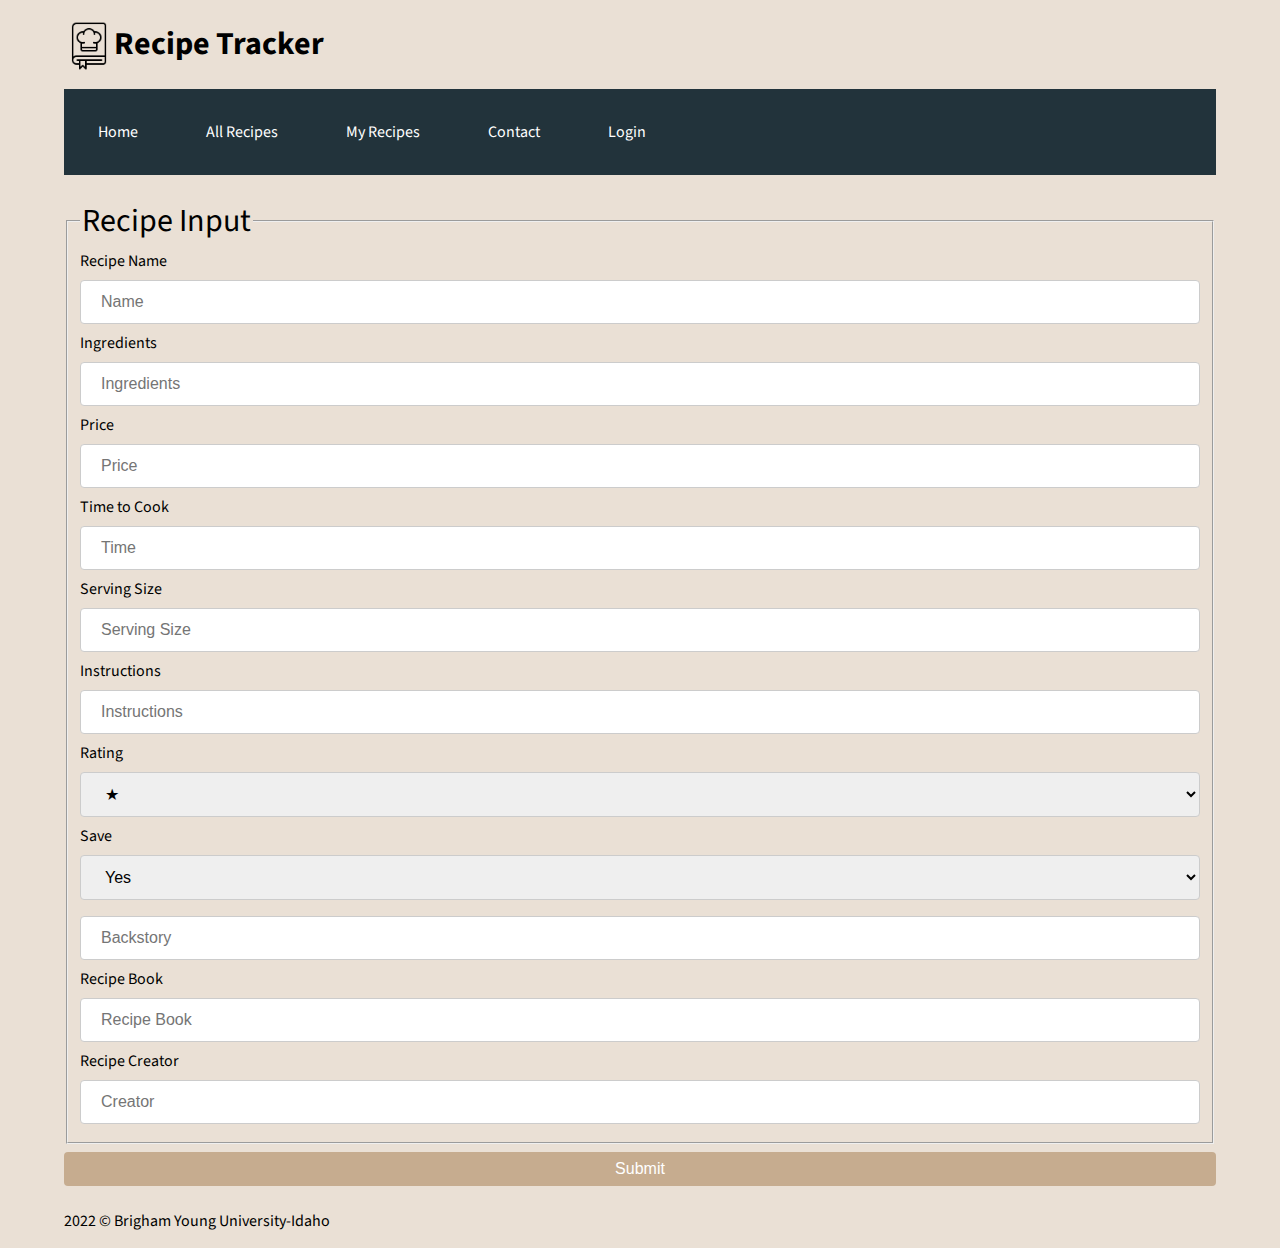
<file: index.html>
<!DOCTYPE html>
<html lang="en">
<head>
    <meta charset="UTF-8">
    <meta http-equiv="X-UA-Compatible" content="IE=edge">
    <meta name="viewport" content="width=device-width, initial-scale=1.0">
    <link rel="stylesheet" href="style.css">
    <script type="module" src="./js/ExternalServices.js"></script>
    <script type="module" src="./js/main.js"></script>
    <title>Recipe Tracker</title>
</head>
<body>
  <div class="wrapper">
  <header>
    <div class="header-top">
      <img class="logo" src="./img/recipe-book-2.png" alt="Icon of Recipe Book">
      <!-- <a href="https://www.flaticon.com/free-icons/recipe-book" title="recipe book icons">Recipe book icons created by nawicon - Flaticon</a> -->
      <!-- <a href="https://www.flaticon.com/free-icons/cook-book" title="cook book icons">Cook book icons created by nawicon - Flaticon</a> -->
      <h1>Recipe Tracker</h1>
    </div>
<nav class="main-nav">
  <ul class="menu">
      <li><a class="menuItem" href="#">Home</a></li>
      <li><a class="menuItem" href="./allrecipes.html">All Recipes</a></li>
      <li><a class="menuItem" href="./myrecipes.html">My Recipes</a></li>
      <li><a class="menuItem" href="./contact.html">Contact</a></li>
      <li><a class="menuItem" href="https://team-2-recipetracker.herokuapp.com/login">Login</a></li>
  </ul>
  <button class="hamburger">
    <!-- material icons https://material.io/resources/icons/ -->
    <i class="menuIcon material-icons">Menu</i>
    <i class="closeIcon material-icons">close</i>
  </button>
  <div>
    <!-- <a class="login-link" href="https://team-2-recipetracker.herokuapp.com/login">Login</a> -->
  </div>
</nav>
  </header>
    <section class="form-input">
      <div class="form-outline">
        <form name="recipe-input">
            <fieldset>
              <legend>Recipe Input</legend>
              <div class="recipe__name">
                <label for="rname">Recipe Name</label>
                <input type="text" name="rname" placeholder="Name" required />
                <label for="ingredients">Ingredients</label>
                <input type="text" class="text-area" name="ingredients" placeholder="Ingredients" required />
                <!-- <textarea name="ingredients" rows="4" cols="25"></textarea> -->
              </div>
              <label for="price">Price</label>
              <input type="text" name="price" placeholder="Price" required />
              <label for="time">Time to Cook</label>
              <input type="text" name="time" placeholder="Time" required />
              <label for="serving">Serving Size</label>
              <input type="text" name="serving" placeholder="Serving Size" required />
              <label for="Instructions">Instructions</label>
              <input type="text" class="text-area" name="Instructions" placeholder="Instructions" required />
              <label for="rating">Rating</label>
              <select id="rating" name="rating" placeholder="Rating">
                <option value="1star">&#9733</option>
                <option value="2star">&#9733 &#9733</option>
                <option value="3star">&#9733 &#9733 &#9733</option>
                <option value="4star">&#9733 &#9733 &#9733 &#9733</option>
                <option value="5star">&#9733 &#9733 &#9733 &#9733 &#9733</option>
              </select>
              <label for="saved">Save</label>
              <select id="save" name="saved" placeholder="Save"/>
                <option value="yes">Yes</option>
                <option value="no">No</option>
               <!-- <input type="text" name="back" placeholder="Back"  -->
              <label for="story">Recipe Backstory</label>
              <input type="text" name="story" placeholder="Backstory" required />
              <label for="book">Recipe Book</label>
              <input type="text" name="book" placeholder="Recipe Book" required />
              <label for="creator">Recipe Creator</label>
              <input type="text" name="creator" placeholder="Creator" required />
            </fieldset>
            <button id="recipeSubmit" type="submit">Submit</button>
          </form>
      </div>
    </section>
    <footer>
      <p class="footer-style">2022 &copy; Brigham Young University-Idaho</p>
    </footer>
  </div>
</body>
</html>
</file>
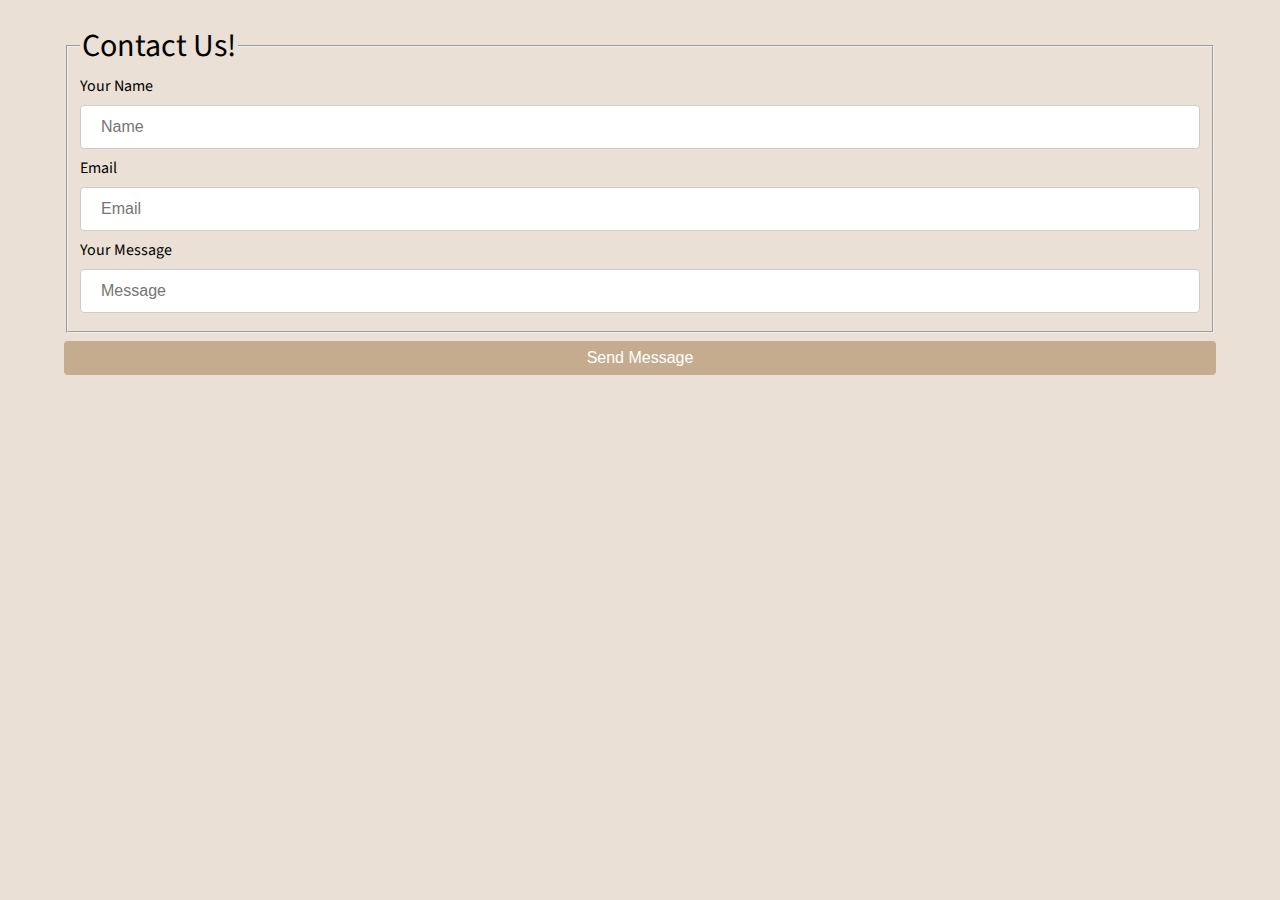
<file: contact.html>
<!DOCTYPE html>
<html lang="en">
<head>
    <meta charset="UTF-8">
    <meta http-equiv="X-UA-Compatible" content="IE=edge">
    <meta name="viewport" content="width=device-width, initial-scale=1.0">
    <link rel="stylesheet" href="style.css">
    <script type="module" src="./js/ExternalServices.js"></script>
    <script type="module" src="./js/main.js"></script>
    <title>Contact</title>
</head>
<body>
  <header id="main-header">
  </header>
  <section class="form-input">
    <div class="form-outline">
      <form name="recipe-input">
          <fieldset>
            <legend>Contact Us!</legend>
            <div class="recipe__name">
              <label for="rname">Your Name</label>
              <input type="text" name="rname" placeholder="Name" required />
              <label for="rname">Email</label>
              <input type="text" name="email" placeholder="Email" required />
              <label for="ingredients">Your Message</label>
              <input type="text" class="text-area" name="ingredients" placeholder="Message" required />
              
            </div>
           
          </fieldset>
          <button id="recipeSubmit" type="submit">Send Message</button>
        </form>
    </div>
  </section>
    <footer id="main-footer">
    </footer>
</body>
</html>
</file>
<file: style.css>
@import url('https://fonts.googleapis.com/css2?family=Source+Sans+Pro&display=swap');

:root {
    --main-font: 'Gill Sans', 'Gill Sans MT', Calibri, 'Trebuchet MS', sans-serif;
    --background-color: #FF220C;
}

body {
    max-width: 90%;
    margin: 0 auto;
    font-family: 'Source Sans Pro', sans-serif;
    background-color: #EAE0D5;
}

/* header */
.header {
    padding-bottom: 50px;
}

.logo {
    float: left;
    width: 50px;
    height: 50px;
  }
  
  .header h1 {
    position: relative;
    top: 18px;
    left: 10px;
  }

h2 {
    background-color: #C6AC8F;
    padding: 20px;
    margin: 0;
}

/* FORM */

.form-input {
  padding-top: 2%;
}

legend {
  font-family: 'Source Sans Pro', sans-serif;
  font-size: 2em;
}

input[type=text], select {
  width: 100%;
  padding: 12px 20px;
  margin: 8px 0;
  display: inline-block;
  border: 1px solid #ccc;
  border-radius: 4px;
  box-sizing: border-box;
  font-size: 1em;
}

.div-outline {
  border-radius: 5px;
  background-color: #f2f2f2;
  padding: 20px;
}

/* button style*/
#recipeSubmit {
    width: 100%;
    color: white;
    margin: 8px 0;
    border: none;
    border-radius: 4px;
    cursor: pointer;
    background-color: #C6AC8F;
    text-decoration: none;
    padding: 8px;
    font-size: 1em;
}

#recipeSubmit:hover{
    background-color: #22333B;
    color: white;
}

/* nav */
.main-nav ul {
    list-style-type: none;
    margin: 0 auto;
    padding: 0; 
    overflow: hidden;
    background-color: #22333B;
}

.main-nav li {
    float: left;
    padding: 18px;
}

.main-nav li a {
    display: block;
    color: white;
    text-align: center;
    padding: 14px 16px;
    text-decoration: none;
}

.main-nav li a:hover {
    background-color: #EAE0D5;
    color: black;
}

.main-nav li a:active {
    background-color: #144c75;
}

/* img */

.img1 {
    margin: 0;
}

/* paragraph */
.container {
    display: flex;
}


/* Small */
@media (max-width: 700px) {

  /* h1, img {
    padding-top: 50px;
  } */
    
    .menuItem {
        display: block;
        margin: 2rem 4rem;
        font-size: 1.8rem;
        color: white;
        text-decoration: none;
      }
      
      .menuItem:hover {
        text-decoration: underline;
      }
      
      .hamburger {
        position: fixed;
        z-index: 100;
        top: 5rem;
        right: 1rem;
        padding: 4px;
        border: black solid 1px;
        background: white;
        cursor: pointer;
        height: 50px;
        width: 100px;
        font-family: 'Source Sans Pro', sans-serif;
        border-radius: 4px;
      }
      
      .closeIcon {
        display: none;
      }
      
      .menu {
        position: fixed;
        transform: translateY(-100%);
        transition: transform 0.2s;
        top: 0;
        left: 0;
        right: 0;
        bottom: 0;
        z-index: 99;
        background: black;
        color: white;
        list-style: none;
        padding-top: 4rem;
      }
      
      .showMenu {
        transform: translateY(0);
      }

      form {
        padding-top: 50px;
      }

}


/* Medium */
@media (min-width: 700px) and (max-width: 1080px) {
    .hamburger {
        display: none;
    }

}

@media (min-width: 1080px) {
    .hamburger {
        display: none;
    }
}
</file>
